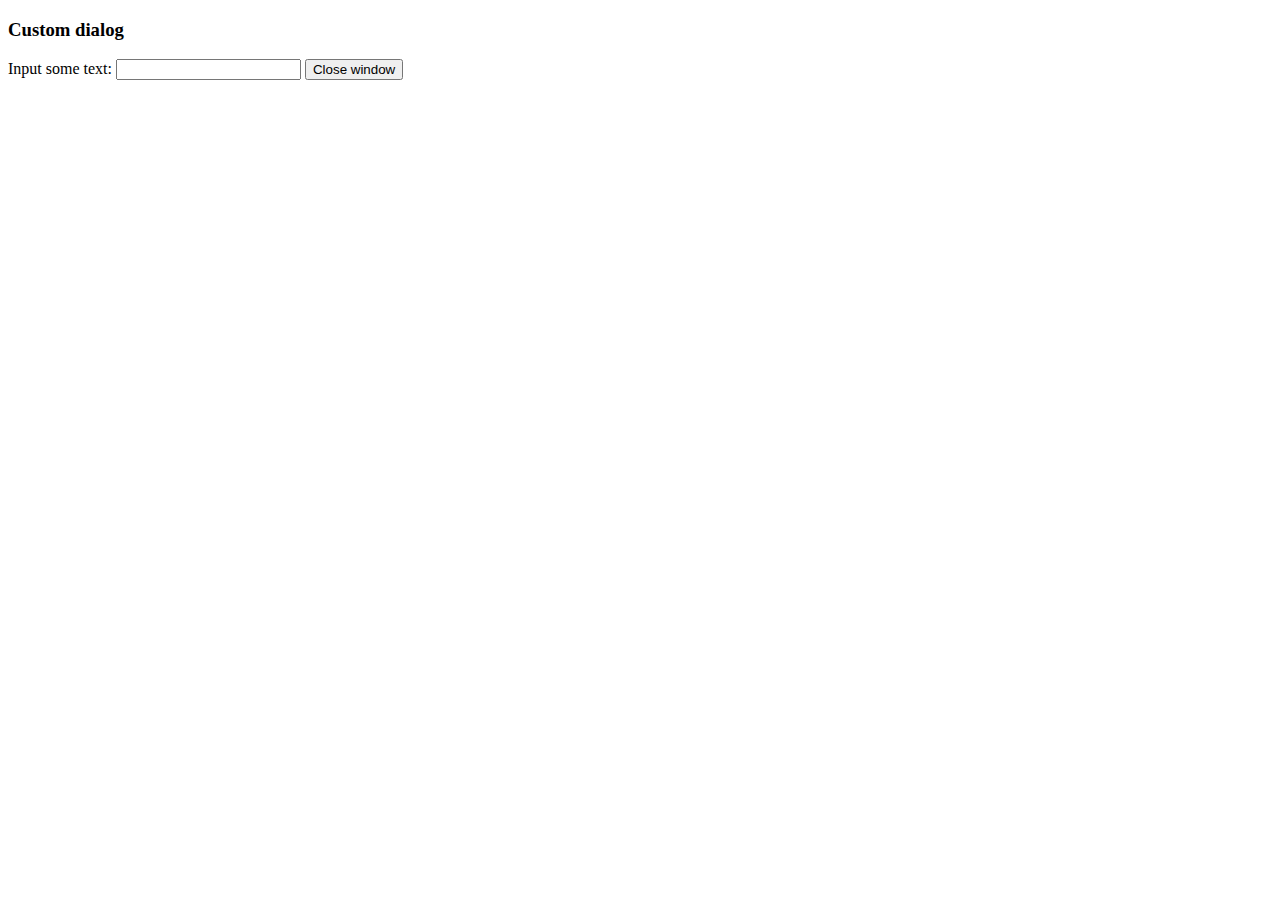
<file: staticfiles/tinymce/js/tinymce/plugins/example/dialog.html>
<!DOCTYPE html>
<html>
<body>
	<h3>Custom dialog</h3>
	Input some text: <input id="content">
	<button onclick="top.tinymce.activeEditor.windowManager.getWindows()[0].close();">Close window</button>
</body>
</html>
</file>
